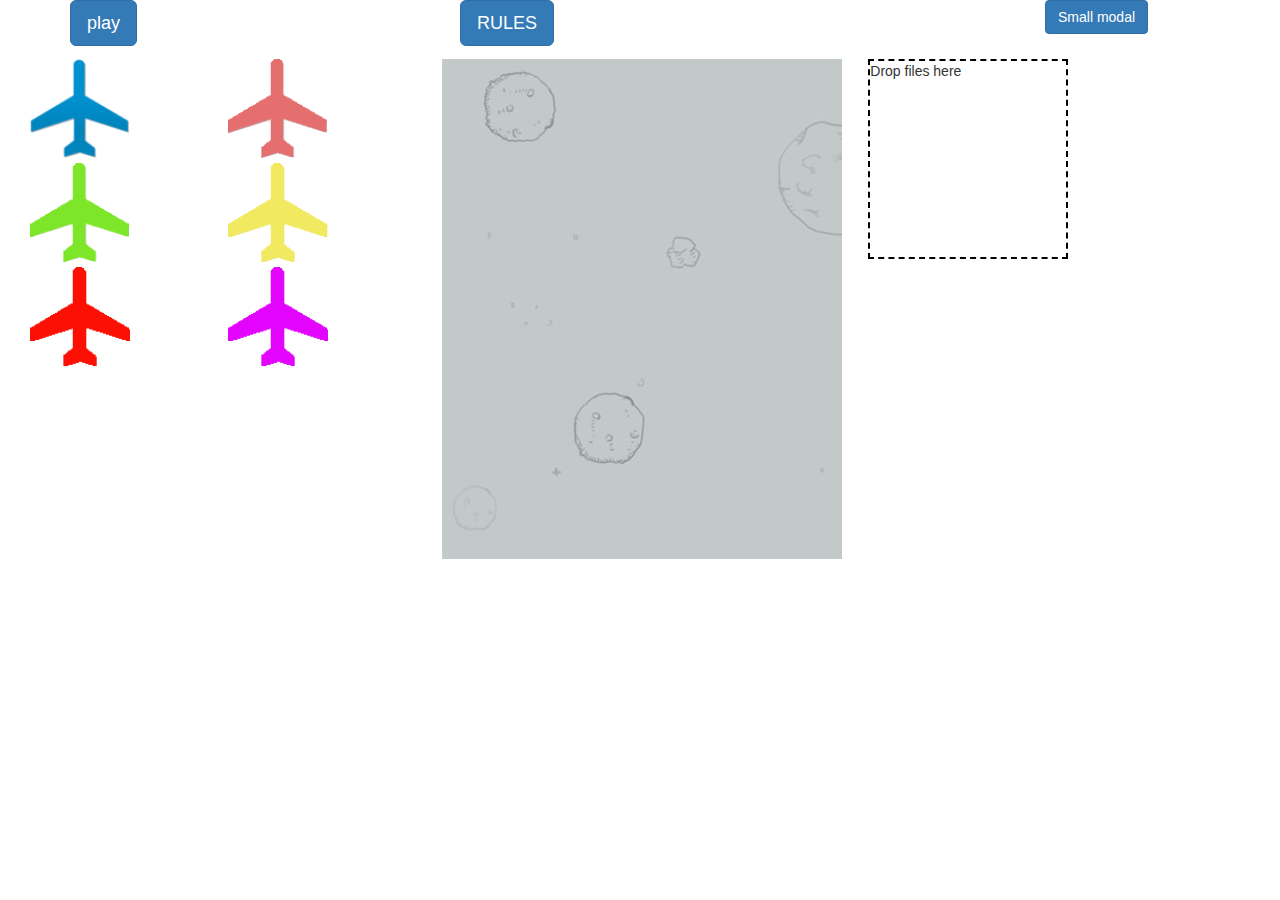
<file: www/HW4/index.html>
<!DOCTYPE html>
<html lang="en">
<head>
    <meta charset="UTF-8">
    <link href="CSS/bootstrap.css" type="text/css" rel="stylesheet">
    <script src="JS/jquery.min.js"></script>
    <script type="text/javascript" src="JS/main.js"></script>
    <script type="text/javascript" src="JS/bootstrap.js"></script>


    <title>html5_game</title>
</head>
<body>
<div class="container">
    <div class="row">
        <div class="col-md-4 ">
            <button class="btn btn btn-primary btn-lg" onclick="start()">play</button>
        </div>
        <div class="col-md-6 ">

            <button type="button" class="btn btn-primary btn-lg" data-toggle="modal" data-target="#myModal">
                RULES
            </button>

            <!-- Modal -->
            <div class="modal fade" id="myModal" tabindex="-1" role="dialog" aria-labelledby="">
                <div class="modal-dialog" role="document">
                    <div class="modal-content">
                        <div class="modal-header">
                            <button type="button" class="close" data-dismiss="modal" aria-label="Close"><span aria-hidden="true">&times;</span></button>
                            <h4 class="modal-title" id="myModalLabel">Modal title</h4>
                        </div>
                        <div class="modal-body">
                            <p>welcome to dubo's airplane game</p>
                            <p>you can control your airplane with your keyboard up down right left</p>
                            <p>when you need pause you need keep press space bar
</p>
                            <p>you will hava 5lives </p>
                            <p>if you dont hava live or the distances=0 the game with end</p>
                            <p>hava fun</p>
                        </div>
                        <div class="modal-footer">
                            <button type="button" class="btn btn-default" data-dismiss="modal">Close</button>

                        </div>
                    </div>
                </div>
            </div>

        </div>

        <div class="col-md-2 ">
            <button type="button" class="btn btn-primary" data-toggle="modal" data-target=".bs-example-modal-sm">Small modal</button>

            <!-- Modal -->
            <div class="modal fade bs-example-modal-sm" tabindex="-1" role="dialog" aria-labelledby="mySmallModalLabel">
                <div class="modal-dialog modal-sm">
                    <div class="modal-content" >
                       <ul id="123">

                       </ul>
                    </div>
                </div>
            </div>
        </div>
    </div>
</div>
<div class="" style="margin-top: 1%">

        <div class="col-md-4 ">


            <div class="col-md-6">
                <div >
                    <img src="img/air1.png" style="height: 100px;width: 100px" onclick="chose(this)">
                </div>
            </div>
            <div class="col-md-6" >
                <div >
                    <img src="img/air2.png" style="height: 100px;width: 100px" onclick="chose(this)">
                </div>
            </div>
            <div class="col-md-6" style="margin-top: 1%">
                <div >
                    <img src="img/air3.png" style="height: 100px;width: 100px" onclick="chose(this)">
                </div>
            </div>
            <div class="col-md-6" style="margin-top: 1%">
                <div >
                    <img src="img/air4.png" style="height: 100px;width: 100px" onclick="chose(this)">
                </div>
            </div>
            <div class="col-md-6" style="margin-top: 1%">
                <div >
                    <img src="img/air5.png" style="height: 100px;width: 100px" onclick="chose(this)">
                </div>
            </div>
            <div class="col-md-6" style="margin-top: 1%">
                <div >
                    <img src="img/air6.png" style="height: 100px;width: 100px" onclick="chose(this)">
                </div>
            </div>
        </div>
        <div class="col-md-4" style="">
            <canvas id='flight' width='400' height='500' style="background:url(img/bg.jpg);position: absolute" onclick="main()">
            </canvas>

            <!--<div id="flight"style="width: 400px;height:500px;background-color: yellow;position: absolute">-->
                <!--<img id="G" src="img/air1.png">-->
            <!--</div>-->

        </div>
        <div class="col-md-4 ">
            <div id="dropBox" style="width: 200px;height: 200px;border: dashed 2px black">Drop files here</div>



            <!--<div id="dropbox" style="position: relative;float: left;margin-top: 10%;margin-left: 10%;width: 200px;height: 200px;border: dashed 2px black;">-->

            <!--</div>-->
        </div>

</div>





<audio id="bgaudio" src="./audio/bgaudio.mp3" loop="loop"></audio>
</body>
</html>
</file>
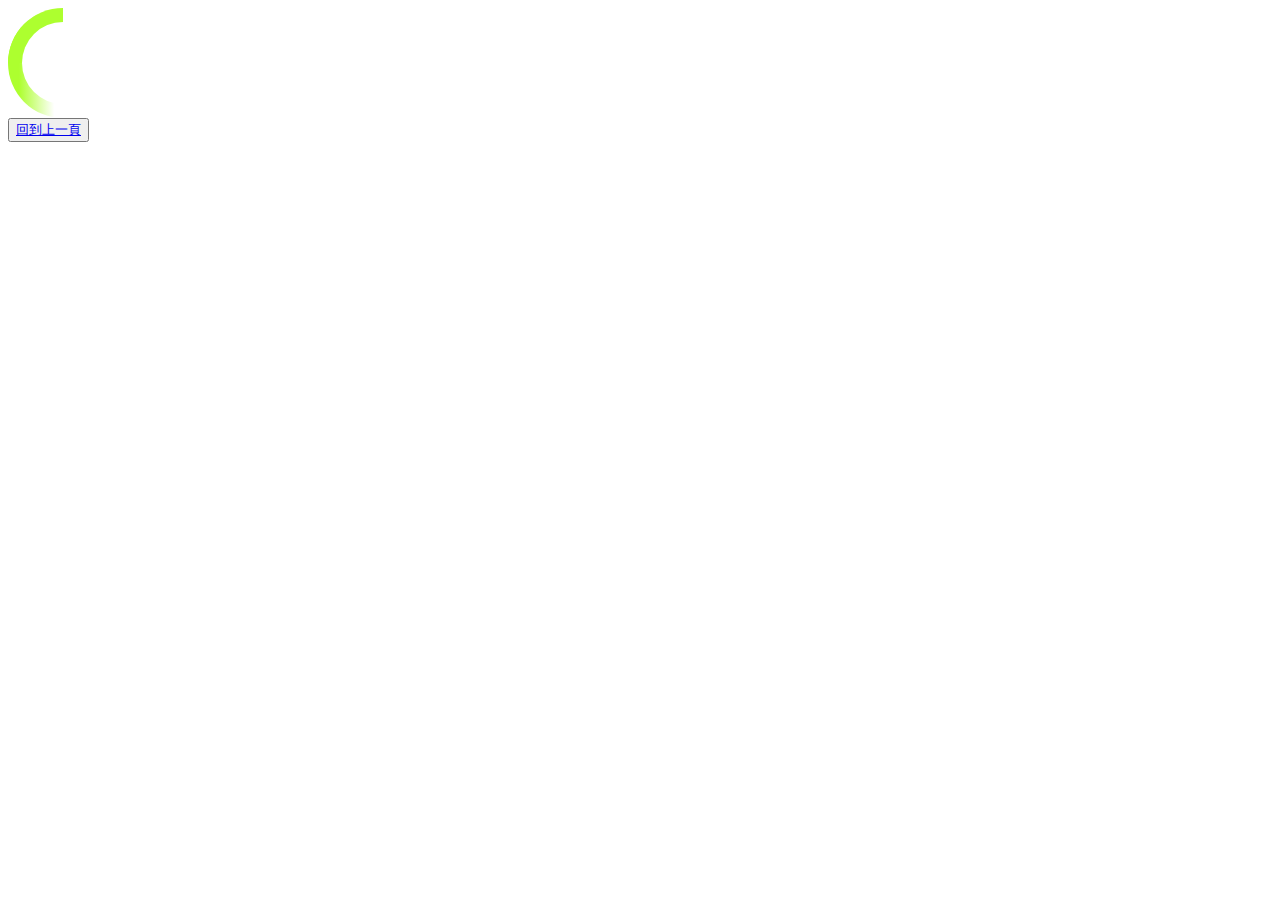
<file: www/HW1/loading.html>
<!DOCTYPE html>
<html lang="en">
<head>
    <meta charset="UTF-8">
   <link rel="stylesheet" href="loader.css">

    <title>loding</title>
</head>
<body>

    <div class=" load3">
        <div class="loader">Loading...</div>
    </div>
    <div class="load3">
        <button style="align-content: center"><a href="test.html">回到上一頁</a> </button>
    </div>


</body>
</html>
</file>
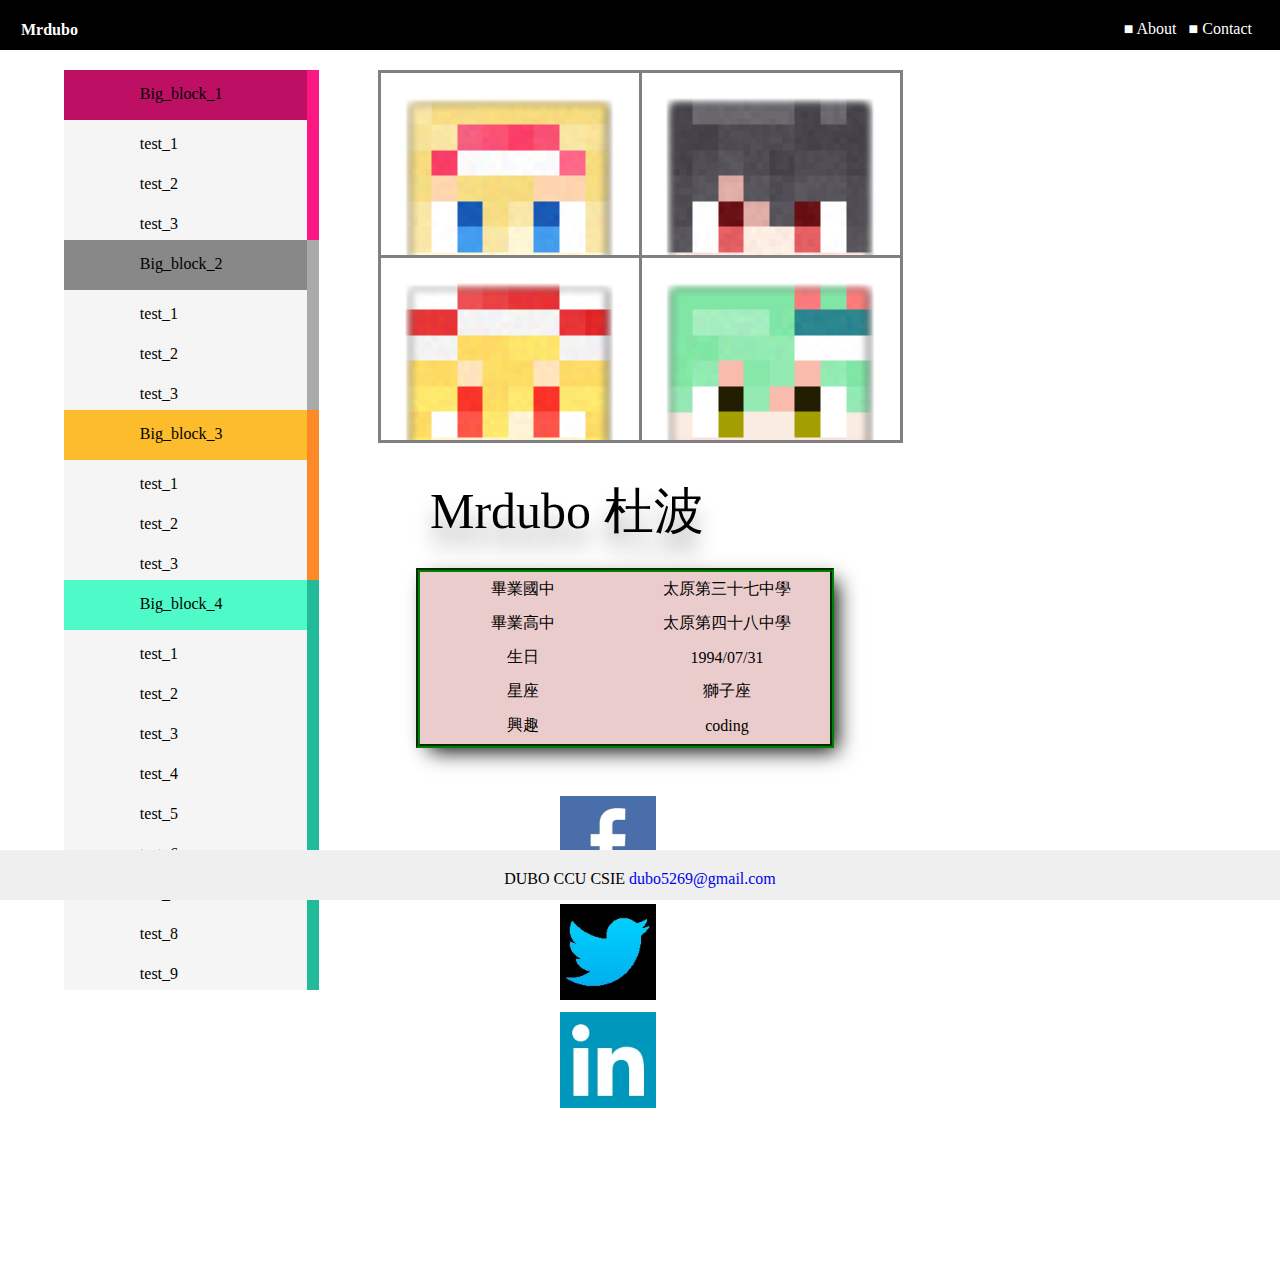
<file: www/HW1/test.html>
<!DOCTYPE html>
<html>
<head>
    <meta http-equiv="Content-Type" content="text/html; charset=utf-8" />
	<title></title>
	<link rel="stylesheet" type="text/css" href="test.css">
</head>
<body>

 <div class="top">
 	<div class="navbar-brand">
 	<p class="navbar-text"><B>Mrdubo</B></p>
 	</div>
 	<div class="navbar-right">
 		<ul class="widget">
 			<li > 
 				<a href="./loading.html" >About</a>
 			</li>
 			<li >
                <a href="./loading.html" >Contact</a>

 			</li>
 		</ul>
 	</div>
 </div>
 <div class="mid">
 <div class="block">
	 <div class="block1_1">

		 <div class="block1_x">
             <p class="block_text">Big_block_1</p>
		 </div>

	 </div>
	 <div class="enlarge">

		 <div class="block1_y">
             <p class="block_text2">test_1</p>
		 </div>
	 </div>
     <div class="enlarge">

         <div class="block1_y">
             <p class="block_text2">test_2</p>
         </div>
     </div>
     <div class="enlarge">

         <div class="block1_y">
             <p class="block_text2">test_3</p>
         </div>
     </div>
     <div class="block2_1">

         <div class="block2_x">
             <p class="block_text">Big_block_2</p>
         </div>

     </div>
     <div class="moving">
         <div class="block2_y">
             <p class="block_text2">test_1</p>
         </div>
     </div>
     <div class="moving">
         <div class="block2_y">
             <p class="block_text2">test_2</p>
         </div>
     </div>
     <div class="moving">
         <div class="block2_y">
             <p class="block_text2">test_3</p>
         </div>
     </div>
     <div class="block3_1">

         <div class="block3_x">
             <p class="block_text">Big_block_3</p>
         </div>

     </div>
     <div class="rotation">
         <div class="block3_y">
             <p class="block_text2">test_1</p>
         </div>
     </div>
     <div class="rotation">
         <div class="block3_y">
             <p class="block_text2">test_2</p>
         </div>
     </div>
     <div class="rotation">
         <div class="block3_y">
             <p class="block_text2">test_3</p>
         </div>
     </div>
     <div class="block4_1">

         <div class="block4_x">
             <p class="block_text">Big_block_4</p>
         </div>

     </div>
     <div class="leaning">
         <div class="block4_y">
             <p class="block_text2">test_1</p>
         </div>
     </div>
     <div class="leaning">
         <div class="block4_y">
             <p class="block_text2">test_2</p>
         </div>
     </div>
     <div class="leaning">
         <div class="block4_y">
             <p class="block_text2">test_3</p>
         </div>
     </div>
     <div class="leaning">
         <div class="block4_y">
             <p class="block_text2">test_4</p>
         </div>
     </div>
     <div class="leaning">
         <div class="block4_y">
             <p class="block_text2">test_5</p>
         </div>
     </div>
     <div class="leaning">
         <div class="block4_y">
             <p class="block_text2">test_6</p>
         </div>
     </div>
     <div class="leaning">
         <div class="block4_y">
             <p class="block_text2">test_7</p>
         </div>
     </div>
     <div class="leaning">
         <div class="block4_y">
             <p class="block_text2">test_8</p>
         </div>
     </div>
     <div class="leaning">
         <div class="block4_y">
             <p class="block_text2">test_9</p>
         </div>
     </div>
 </div>


 <div class="section">
 	<div class="sction_table">
        <table style="border-collapse:collapse;" >
            <tr class="thtd">
                <td class="img img1 thtd"></td>
                <td class="img img2 thtd"></td>
            </tr>
            <tr><td class="img img3 thtd"></td>
                <td class="img img4 thtd"></td>
            </tr>
        </table>
    </div>

     <div class="text enlarge2">
         <p>Mrdubo 杜波</p>

     </div>
     <div class="person">
         <table class="person2">
             <tr>
                 <td CLASS="excolor">畢業國中</td>
                 <td class="exsize">太原第三十七中學</td>
             </tr>
             <tr>
                 <td CLASS="excolor">畢業高中</td>
                 <td class="exsize">太原第四十八中學</td>
             </tr>
             <tr>
                 <td CLASS="excolor">生日</td>
                 <td class="exsize">1994/07/31</td>
             </tr>
             <tr>
                 <td CLASS="excolor">星座</td>
                 <td class="exsize">獅子座</td>
             </tr>
             <tr>
                 <td CLASS="excolor">興趣</td>
                 <td class="exsize">coding</td>
             </tr>
         </table>
     </div>

     <div class="icon">
         <div class="facebook"><a href="https://www.facebook.com/"> <img src="img/facebook-icon.jpg " width="96px"></a></div>
         <div class="twitter"><a href="https://www.facebook.com/"> <img src="img/Twitter-icon.jpg" width="96px"></a></div>
         <div class="linkedin"><a href="https://www.facebook.com/"> <img src="img/linkedin-icon.jpg" width="96px"></a></div>



     </div>
 </div>
 </div>
 <div class="footer">
 	<p style="padding:20px">DUBO CCU CSIE <a href="mailto:dubo5269@gmail.com">dubo5269@gmail.com</a></p>
 </div>
</body>
</html>
</file>
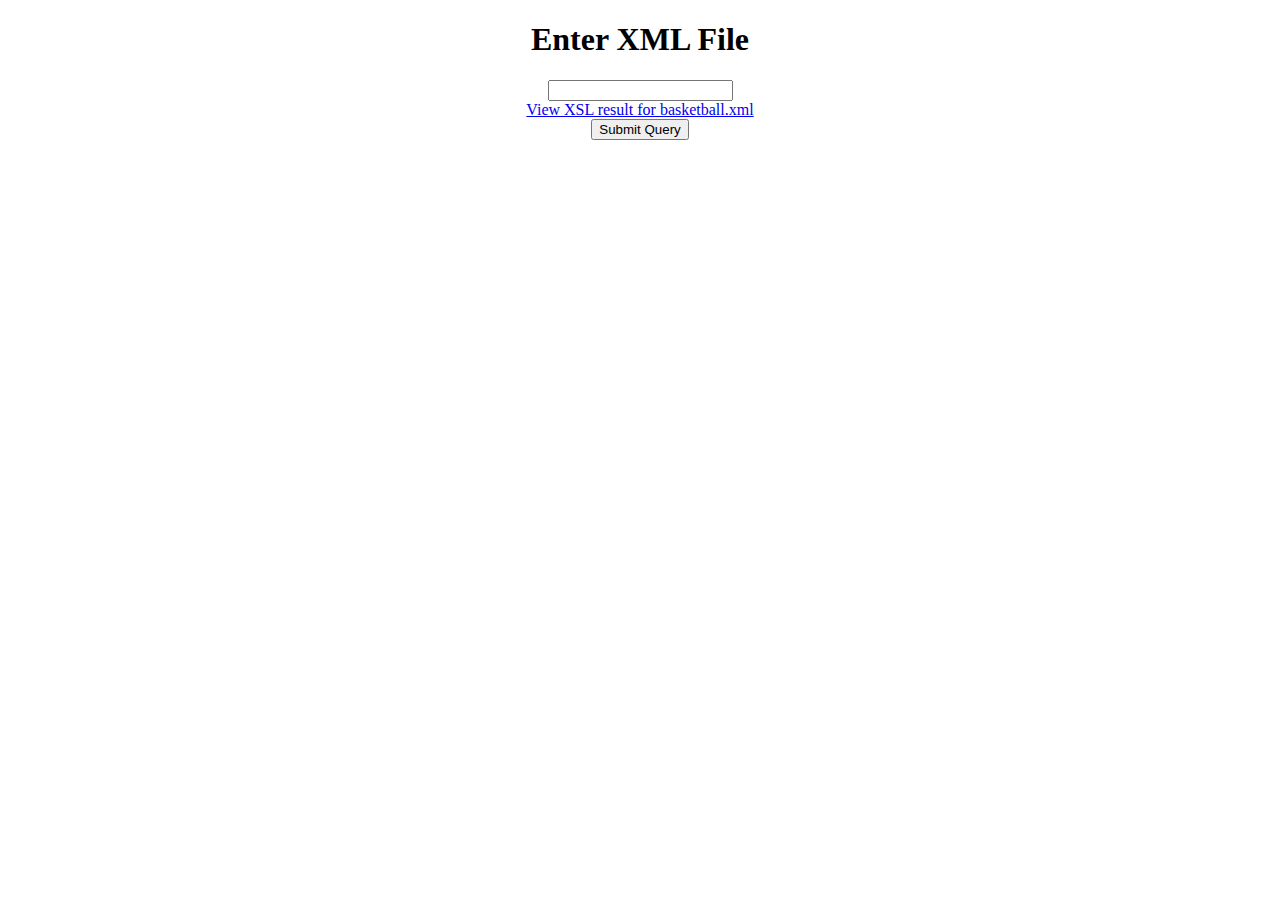
<file: www/HW2/HW2.html>
<!DOCTYPE html>
<html lang="en">
<head>
    <meta charset="UTF-8">
    <title>xml</title>
    <style type="text/css">
    .center{
        text-align: center;
    }
    </style>
    <script type="text/javascript" src="parser.js"></script>
</head>
<body>
    <div class="center">
    <h1 >Enter XML File</h1>
    <form style="">
        <input type="text" name="url"></br>
        <a href="basketball.xml">View XSL result for basketball.xml</a></br>
        <input type="button" value="Submit Query" onclick="parsexml(form.url)">
    </form>
    </div>
</body>
</html>
</file>
<file: www/HW1/loader.css>
.load3 .loader {
    font-size: 10px;

    text-indent: -999999em;
    width: 11em;
    height: 11em;
    border-radius: 50%;
    background: greenyellow;

    background: -webkit-linear-gradient(left, greenyellow 10%, rgba(255, 255, 255, 0) 42%);

    position: relative;
    -webkit-animation: load3 1.8s infinite linear;
    animation: load3 1.8s infinite linear;
}
.load3 .loader:before {
    width: 50%;
    height: 50%;
    background: greenyellow;
    border-radius: 100% 0 0 0;
    position: absolute;
    top: 0;
    left: 0;
    content: '';
}
.load3 .loader:after {
    background: white;
    width: 75%;
    height: 75%;
    border-radius: 50%;
    content: '';
    margin: auto;
    position: absolute;
    top: 0;
    left: 0;
    bottom: 0;
    right: 0;
}
@-webkit-keyframes load3 {
    0% {
        -webkit-transform: rotate(0deg);
        transform: rotate(0deg);
    }
    100% {
        -webkit-transform: rotate(360deg);
        transform: rotate(360deg);
    }
}
</file>
<file: www/HW1/test.css>
*{
    margin: 0;


}
/* 超链接去下划线*/
a:link {
    text-decoration: none;
}
a:visited {
    text-decoration: none;
}
a:hover {
    text-decoration: none;
}
a:active {
    text-decoration: none;
}
.navbar-brand{
    float: left;
    width: 106px;
    height: 20px;
    padding: 20px;

}
.navbar-text {
    padding: 1px;
    color: white;

}
.navbar-text:hover,.navbar-text:focus,.navbar-text:active{

    color:greenyellow ;


}
.top{
    position: relative;
    width: 100%;
    height: 50px;
    padding: 0px;
    background-color: black;
}
.navbar{
    top:20px;
    left: 2%;
    position: relative;
    float: left;
    width: 20%;
    height: 800px;
    background-color:#d4d4d4;
}
.footer{
    position: fixed;

    width: 100%;
    height:50px;
    bottom: 0;


    background-color: #efefef;
    text-align: center;
}
.enlarge {

    float: left;
    width:95%;
    height:40px;
    background-color: rgb(245,245,245);
    border: 1px;

    vertical-align:middle;
    -webkit-transition-duration: 0.5s;


}

.enlarge:hover,.enlarge:focus,.enlarge:active{
    background-color: rgb(250,60,151);
    color:white ;
    transform:scaleX(1.1)

}
.block1_1{
    float: left;
    width: 95%;
    height: 50px;
    background-color:rgb(189,16,101);


}
.block1_x{
    float: left;
    margin-left: 100%;
    width: 5%;
    height: 50px;
    background-color:rgb(252,23,130);
}
.block_234{
    float: left;
    width:95%;
    height:40px;
    background-color: rgb(245,245,245);
    border: 1px;
}
.block1_y{

    float: left;
    margin-left: 100%;
    width: 5%;
    height: 40px;
    background-color:rgb(252,23,130);
}
.moving{
    float: left;
    width:95%;
    height:40px;
    background-color: rgb(245,245,245);
    border: 1px;
    vertical-align:middle;
    -webkit-transition-duration: 0.5s;
}
.moving:hover,.moving:focus,.moving:active{
    background-color: rgb(66,66,66);
    transform:translateX(-30px);
    color:white ;
}
.block2_1{
    float: left;
    width: 95%;
    height: 50px;
    background-color:rgb(135,136,135);
}
.block2_x{

    float: left;
    margin-left: 100%;
    width: 5%;
    height: 50px;
    background-color:rgb(170,170,170);
}

.block2_y{

    float: left;
    margin-left: 100%;
    width: 5%;
    height: 40px;
    background-color:rgb(170,170,170);
}

.rotation{
    float: left;
    width:95%;
    height:40px;
    background-color: rgb(245,245,245);
    border: 1px;
    -webkit-transform-origin: right top;
    -webkit-transition-duration: 0.5s;
}
.rotation:hover,.rotation:focus,.rotation:active{
    color:white ;
    -webkit-transform: rotate(-5deg);
    background-color: rgb(252,188,44);
}
.block3_1{

    float: left;
    width: 95%;
    height: 50px;
    background-color:rgb(252,188,44);
}
.block3_x{

    float: left;
    margin-left: 100%;
    width: 5%;
    height: 50px;
    background-color:rgb(253,138,39);
}

.block3_y{

    float: left;
    margin-left: 100%;
    width: 5%;
    height: 40px;
    background-color:rgb(253,138,39);
}

.leaning{
    float: left;
    width:95%;
    height:40px;
    background-color: rgb(245,245,245);
    border: 1px;

    vertical-align: middle;

    -webkit-transition-duration: 0.5s;
  


}
.leaning:hover,.leaning:focus,.leaning:active{
    color:white ;
    transform: skew(20deg);
    background-color:rgb(78,251,200);
}
.block4_1{
    float: left;
    width: 95%;
    height: 50px;
    background-color:rgb(78,251,200);
}
.block4_x{

    float: left;
    margin-left: 100%;
    width: 5%;
    height: 50px;
    background-color:rgb(33,187,153);
}

.block4_y{

    float: left;
    margin-left: 100%;
    width: 5%;
    height: 40px;
    background-color:rgb(33,187,153);
}
.block_text{

    margin-left: -1500%;
    padding:15px

}
.block_text2{
    margin-left: -1500%;
    padding:15px

}
.navbar-right{
    /*margin-left: 60%
    /*margin-top: -3%;*/
    float: right;
    padding: 20px;

}
.mid{
    /*background-color: #ebcccc;*/
    margin-top:20px;
    height: 1200px;
}
.block{


    margin-left: 5%;
    float: left;
    width: 20%;

    /*background-color: #5bc0de;*/
}
.section{



    float: right;
    width: 75%;

    /*background-color:blue;*/
}


li{
    display:inline;

}
.widget{
    list-style-type: none;
}
.widget li a{
    color: white;
    display:inline;
    margin-right: 8px;
}
.widget li:before{
    color: white;
    content: "■";
}

.table_td{
    height:400px;
    width:400px;
    background-color: #5bc0de;

}



.thtd{
    border: 3px solid gray;
    font-size: 15px;

    height: 180px;
    width: 256px;
}
.sction_table{
  margin-left: 6%;
}
.img{
    vertical-align:middle;
    -webkit-transition-duration: 0.5s;
}

.img:hover,.img:focus,.img:active{

    background-position: bottom center;

}


.img1{
     background-image:url(img/1.png)
 }
.img2{
    background-image:url(img/2.png)
}
.img3{
    background-image:url(img/3.png)
}
.img4{
    background-image:url(img/4.png)
}
.text p{
    height: 40PX;
    width: 310px;
    text-shadow:0px 19px 20px  #aaaaaa;
    font-family:Verdana;
    font-size: 50px;
    margin-top: 2%;
    margin-left: 20%;
}

/* 动画css*/

.enlarge2 {

    float: left;
    margin-top: 3%;
    height:40px;
    margin-left: 5%;
    border: 1px;


    -webkit-transition-duration: 0.5s;


}

.enlarge2:hover,.enlarge2:focus,.enlarge2:active{

    color:greenyellow ;
    transform:scaleX(1.1)

}
.person{
    border: 0px;
    margin-top: 13%;
    margin-left: 10%;
}
.person2{


    border: 4px  green;
    border-style:groove;
    background-color: #ebcccc;
    text-align: center;
    box-shadow: 8px 8px 20px -5px black;
}
.person td{

    border: 0px;
    width: 200px;
    height: 30px;
}

.excolor{
    vertical-align:middle;
    -webkit-transition-duration: 0.5s;
}


.excolor:hover,.excolor:focus,.excolor:active{
    background-color: rgb(101, 216, 222);

}
.exsize{
    vertical-align:middle;
    -webkit-transition-duration: 0.5s;
}
.exsize:hover,.exsize:focus,.exsize:active{
    font-size: larger;
    background-color: yellow;
    height: 40px;
}
.icon{
    margin-top: 5%;
    margin-left: 25%;



}
.facebook{

    /*margin-top: 5px;*/
    width: 96px;
    height: 96px;

    -webkit-transition-duration: 0.5s;
}
.facebook:hover,.facebook:focus,.facebook:active{
    transform:scale(2,2);
    border:3px solid #ff0;
}


.twitter{
    margin-top: 12px;
    width: 96px;
    height: 96px;

    -webkit-transition-duration: 0.5s;
}
.twitter:hover,.twitter:focus,.twitter:active{
    transform:scale(2,1);
    border:3px solid red;
}
.linkedin{
    margin-top: 12px;
    width: 96px;
    height: 96px;

    -webkit-transition-duration: 0.5s;

}
.linkedin:hover,.linkedin:focus,.linkedin:active{

    transform: rotate(360deg) scale(2.2);
    border:3px solid red;
}
</file>
